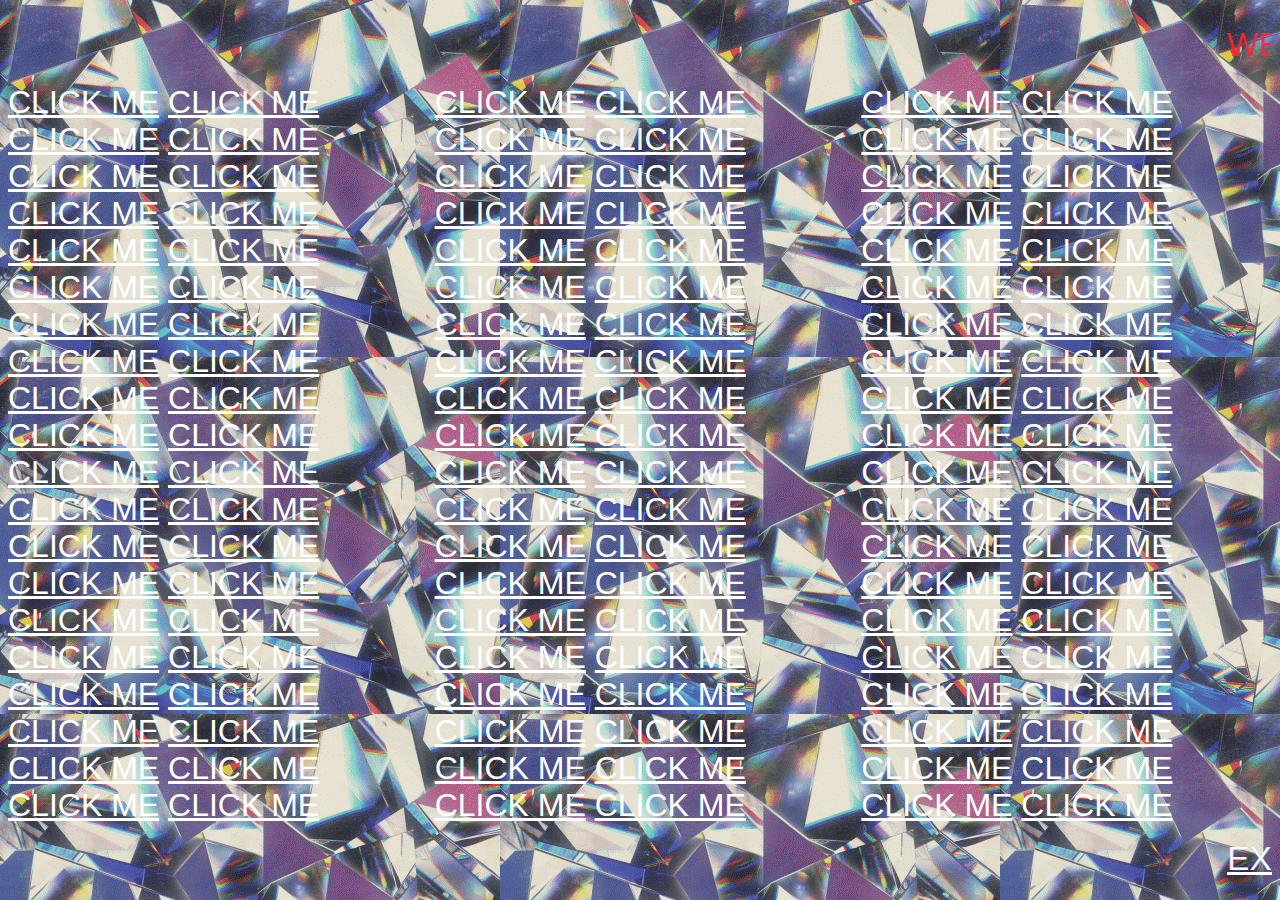
<file: index.html>
<!DOCTYPE html>
<html>
<head>
<link rel="stylesheet" type="text/css" href="css/main.css">
</head>
<style>
body {
    background-color: #6699ff;
    background-attachment:url(images/fallingstar.gif););
    font-family: 'Assistant', sans-serif;
    background-image: url(images/rainbowshapes.gif);
    background-color: #cccccc;
}
.newspaper {
    -webkit-column-count: 3; /* Chrome, Safari, Opera */
    -moz-column-count: 3; /* Firefox */
    column-count: 3;
  }
  .rainbow {
    font-size: 25pt;
    background-image: -webkit-gradient( linear, left top, right top, color-stop(0, #f22), color-stop(0.15, #f2f), color-stop(0.3, #22f), color-stop(0.45, #2ff), color-stop(0.6, #2f2),color-stop(0.75, #2f2), color-stop(0.9, #ff2), color-stop(1, #f22) );
    background-image: gradient( linear, left top, right top, color-stop(0, #f22), color-stop(0.15, #f2f), color-stop(0.3, #22f), color-stop(0.45, #2ff), color-stop(0.6, #2f2),color-stop(0.75, #2f2), color-stop(0.9, #ff2), color-stop(1, #f22) );
    color:transparent;
    -webkit-background-clip: text;
    background-clip: text;
  }
  a:link {
    color:white;
  }

  a:visited {
    color: white;
  }

  a:hover {
    color:#1a75ff;
  }

  a:active {
    color:blue;
  }

</style>

<audio loop="loop" autoplay="autoplay" src="Audio/Retro.mp3">
    <p>Your browser does not support the audio element :( .</p>
 </audio>

<body>
<p><marquee> <span class="rainbow">WELCOME <img src="images/movingstar.gif" width="40px" height="40px"  /> WELCOME <img src="images/movingstar.gif" width="40px" height="40px"  /> WELCOME <img src="images/movingstar.gif" width="40px" height="40px"  /> WELCOME <img src="images/movingstar.gif" width="40px" height="40px"  /> WELCOME <img src="images/movingstar.gif" width="40px" height="40px"  /> WELCOME</span></marquee></p>
<div class="newspaper">
<font size="6">
<a href="https://www.chevrolet.com/trucks/silverado-1500-pickup-truck/build-and-price/config?cmp=OLA_DISPLAY_22084949_235933356_438213715_111724235" target="_blank">CLICK ME</a>
<a href="https://www.localeclectic.com/products/j-initial-necklace-with-rose-pendant?variant=12359848591438&utm_medium=cpc&utm_source=google&utm_campaign=Google%20Shopping&gclid=Cj0KCQjwg73kBRDVARIsAF-kEH80peGur3NqBz763crWfO9g9KZ_meuZPo6zUKXx9tXE6wnX2zrDbZwaAsf1EALw_wcB" target="_blank">CLICK ME</a>
<a href="https://www.udemy.com/adobe-illustrator-course/?gclid=Cj0KCQjwg73kBRDVARIsAF-kEH_ug5upy3xq5FYFJpIp_2S74fjzw3ohfQDD6_rzTonBzu3yyS0BUL0aAkC4EALw_wcB&utm_campaign=NEW-YT-PROS-TECH-Design-SIM-IVA-AET-AdobeIllustrator-EN-ENG_._ci_1514258_._sl_ENG_._vi_TECH_._sd_All_._la_EN_._&utm_content=Overlay&utm_medium=udemyads&utm_source=youtube-brand&utm_term=_._ag_64198592141_._ad_335534217317_._de_c_._dm__._pl_youtube.com_._ti_aud-648919525605_._li_9032168_._pd__._" target="_blank">CLICK ME</a>
<a href="https://vimeo.com/ko/upgrade?vcid=33797&utm_medium=cpc&utm_source=google&gclid=EAIaIQobChMIwPOg_qON4QIVFQKtBh3SDwJIEAEYASAAEgI7UPD_BwE">CLICK ME</a>
<a href="https://www.zaful.com/heart-letter-embroidered-short-sleeves-tee-p_655433.html?currency=USD&lkid=216013&gclid=Cj0KCQjwg73kBRDVARIsAF-kEH8TrZOQfeY7gP4gZYfdBOBCbLR3rETEU950SFDVsfl5i3wRy4Vkz7caAp1_EALw_wcB">CLICK ME</a>
<a href="https://disneyland.disney.go.com/offers-discounts/hotel-room-savings/?CMP=PMC-CRT|22175393|2285918|237754893|110721024" target="_blank">CLICK ME</a>
<a href="https://www.essaybot.com/essay-typer/?agp=60651732662&cpn=1649764968&gclid=CjwKCAjwycfkBRAFEiwAnLX5IZzja5wB5t93xZopmyUA8pIVPuXl_RoAJ0tjG9annArIa-hhskcqNRoCD8wQAvD_BwE" target="_blank">CLICK ME</a>
<a href="https://app.grammarly.com/?network=g&utm_source=google&matchtype=e&gclid=CjwKCAjwycfkBRAFEiwAnLX5IZG8llsKOFBs1jQX_EXVpnchh5V202MtSfvB6Iqc1bRqC15liDwqlhoCWtEQAvD_BwE&placement=&q=brand&utm_content=229881030226&utm_campaign=brand_f1&utm_medium=cpc&utm_term=grammarly" target="_blank">CLICK ME</a>
<a href="http://www.universalstudioshollywood.com/promos/general-admission-ticket-30/?channel=vid&source=N314801.279243YOUTUBECO&campaign=ush&media=paid&category=awareness:nocal&gclid=CjwKCAjwycfkBRAFEiwAnLX5IVKE_YXYw37MaAcZfKYUzZcJ6PT8VeEyHXdCfKoRHWE-d3tcgTFHThoC5wEQAvD_BwE" target="_blank">CLICK ME</a>
<a href="https://www.facebook.com/bokksu/?__tn__=kC-R&eid=ARCs946O5kkUMH5INtUib8dgFj3YhJ1ve3eeb8oaxiisa3UopK3BLBLOZWBkKpkc-0tUZAEPin2GB-FvEQd62yqxCbdmbscQjBx0hAc&hc_ref=ARSUQP5Kq83lQCLpqRRTFVY0Rg9Q6h-aPmN4Yzx_dv7VT6D-7fyZwiQWHwfqD2ZN-E4&fref=nf&__xts__%5B0%5D=68.[base64]" target="_blank">CLICK ME</a>
<a href="https://www.facebook.com/ADogsJourneyMovie/?__tn__=kC-R&eid=ARCrrZI0sDcXDm4MbOGyPXU7BrC9nwnLbek1wmx8OnP4MJOhqsj7ZEdoKX0XUxbQYfig_7tLw41wgC_lTnU4x5B7wYRv9ADtRgV3w9A&hc_ref=ARRoDzeZR0kz_NBtA8lK7jBK0Ys_2Q1BxYUHVll2EF-kWv1thtsszCtXlpjl84DKgic&fref=nf&__xts__%5B0%5D=68.[base64]" target="_blank">CLICK ME</a>
<a href="https://www.facebook.com/SBSFood/?__tn__=kC-R&eid=ARCNecpV8CxFSRcGTxWLat_ZGOOYUBfwlkFlNrNqwiO4hBK6qDHnNh6xNRAvE7oxgG76YNy72Muguh0Y&hc_ref=ARSA2XMJR5pvewX6F68M8Y9znrM6sPOaIowBEYgU3_99_Vc083DnMGYJWqeQzF7tvpI&fref=nf" target="_blank">CLICK ME</a>
<a href="https://www.net-a-porter.com/us/en/d/Shop/Seasonal_Edit/All?cm_mmc=Display-US-HAVAS-_-SS19-StepIntoSpring-_-CondeNastSpire-_-970x250&utm_source=Vogue&utm_medium=Programmatic&utm_campaign=Programmatic&dclid=CjkKEQjwycfkBRDs0NKgmp3w1IEBEiQAUqban60t1Z3LwGSqsxP6ISrUNpGQDXFh-GCzWpKTC-RJbJrw_wcB" target="_blank">CLICK ME</a>
<a href="https://wikibuy.com/instant?utm_source=Kitty&utm_campaign=Broad&utm_term=Am02&utm_source=Meerkat&utm_campaign=55840695575&utm_term=325055015218&gclid=CjwKCAjwycfkBRAFEiwAnLX5IfiGxXkofxz_OwS_dOjU7AQbRrnrklsV_OxibEG5VQC2st_IYO1pihoCCDoQAvD_BwE" target="_blank">CLICK ME</a>
<a href="https://us.shein.com/" target="_blank">CLICK ME</a>
<a href="https://www.olympicbywindsor.com/?gclid=EAIaIQobChMInLKBlJuS4QIV8wD5AB3BFQb-EAEYASAAEgLvBfD_BwE" target="_blank">CLICK ME</a>
<a href="https://wordpress.com/" target="_blank">CLICK ME</a>
<a href="https://www.facebook.com/ToyStoryWoody/?__tn__=kC-R&eid=ARC5h2vUU5XVEhHZSzDDu5n-kz9oGyaUC6hlXY2xRoV24NuBAH3NF6CgSToE0pZfPxPVCn1raU-hY1Ex&hc_ref=ARSNW9my_An379hMkTte-fC5ym_Sj9mGlhXDwHBMWJznIFueCLgTHdRgyIbYmcy5MW8&fref=nf&__xts__%5B0%5D=68.[base64]" target="_blank">CLICK ME</a>
<a href="https://www.kbhome.com/" target="_blank">CLICK ME</a>
<a href="https://www.starz.com/" target="_blank">CLICK ME</a>
<a href="https://www.functionofbeauty.com/" target="_blank">CLICK ME</a>
<a href="https://www.udemy.com/" target="_blank">CLICK ME</a>
<a href="https://fi.google.com/about/" target="_blank">CLICK ME</a>
<a href="https://www.wix.com/" target="_blank">CLICK ME</a>
<a href="https://www.keurig.com/" target="_blank">CLICK ME</a>
<a href="https://www.essaybot.com/essay-typer/?agp=60651732662&cpn=1649764968&gclid=CjwKCAjwycfkBRAFEiwAnLX5IZzja5wB5t93xZopmyUA8pIVPuXl_RoAJ0tjG9annArIa-hhskcqNRoCD8wQAvD_BwE" target="_blank">CLICK ME</a>
<a href="https://www.joinhoney.com/" target="_blank">CLICK ME</a>
<a href="https://www.freshstep.com/" target="_blank">CLICK ME</a>
<a href="https://www.vans.com/" target="_blank">CLICK ME</a>
<a href="https://nordvpn.com/partners/?utm_expid=.J-Iv6ZU7Q0uR77_1Q1pVig.1&utm_referrer=https%3A%2F%2Fnordvpn.com%2Foffer%2Fbrand%2F%3Fgclid%3DCjwKCAjw1dzkBRBWEiwAROVDLMx4VRVkTnj2dBFm9Hki12PRQbd6d2yFT1J7LzKS9X7CIdn3Y6_CtRoCAt8QAvD_BwE" target="_blank">CLICK ME</a>
<a href="https://www.chewy.com/" target="_blank">CLICK ME</a>
<a href="https://www.audible.com/" target="_blank">CLICK ME</a>
<a href="https://www.ea.com/games/apex-legends?utm_campaign=APXL_HD_US_GAM_SRCH_GGL_Generic-E&utm_medium=cpc&utm_source=google&utm_term=apex+legends" target="_blank">CLICK ME</a>
<a href="https://www.facebook.com/playapex/?__tn__=kC-R&eid=ARDmz2BLUAkHeKsv2gBepSrKZ5Aj0ZQoD_AKxUAHcV0htXh5gbFx3DzGq6ob1YUSwZ8q5gcZ6q-aau28nFg22lF0TBpO679tYOmDlY0&hc_ref=ARR0Jd4igCevyv7C3BR1RgeNr664bQVjfHMZubH-Ifl8Cf_N4BjTdvHvS-18JgWZscg&fref=nf&__xts__%5B0%5D=68.[base64]" target="_blank">CLICK ME</a>
<a href="https://moegreens.com/" target="_blank">CLICK ME</a>
<a href="https://www.xfinity.com/" target="_blank">CLICK ME</a>
<a href="https://www.clipstudio.net/en" target="_blank">CLICK ME</a>
<a href="https://www.amazon.com/b?node=14807110011&ref=o_disp_op5750061101&tag=dikius-20" target="_blank">CLICK ME</a>
<a href="https://us.shein.com/" target="_blank">CLICK ME</a>
<a href="http://global.gmarket.co.kr/Home/Main" target="_blank">CLICK ME</a>
<a href="https://www.webmd.com/" target="_blank">CLICK ME</a>
<a href="https://www.verizonwireless.com/" target="_blank">CLICK ME</a>
<a href="https://www.westfield.com/valleyfair" target="_blank">CLICK ME</a>
<a href="https://us.asos.com/" target="_blank">CLICK ME</a>
<a href="https://www.nintendo.com/" target="_blank">CLICK ME</a>
<a href="http://www.milkandhoneyfremont.com/?fbclid=IwAR1gZfBTSeShTzra93d3GGKsWFTkJMC_GEoWfUL4HcHPIPPp2wBAnI_j1xQ" target="_blank">CLICK ME</a>
<a href="https://www.facebook.com/SpiderVerseMovie/?__tn__=kC-R&eid=ARB_lbdV5PWcflJp6UPSN62x837YeDrGi8P-enObdQDvg46hfnGmSRkDC7rhlRBBEoBXHcQ04S8CLn52&hc_ref=ARTF1mL7csfo6ARhIB0ufz70vtIhdETuEviKJjvqXAtHiFwHiIEEOgzWWRQKnnTlu-8&fref=nf&__xts__%5B0%5D=68.[base64]" target="_blank">CLICK ME</a>
<a href="http://www.ktsf.com/" target="_blank">CLICK ME</a>
<a href="https://www.apple.com/" target="_blank">CLICK ME</a>
<a href="https://shopcutiepiemarzia.com/" target="_blank">CLICK ME</a>
<a href="https://www.kbhome.com/" target="_blank">CLICK ME</a>
<a href="https://shop.laseraway.com/?utm_source=facebook&utm_medium=skin+fitness+video" target="_blank">CLICK ME</a>
<a href="https://eggie.us/" target="_blank">CLICK ME</a>
<a href="https://www.crunchyroll.com/" target="_blank">CLICK ME</a>
<a href="https://www.squarespace.com/" target="_blank">CLICK ME</a>
<a href="https://www.petsmart.com/" target="_blank">CLICK ME</a>
<a href="https://curology.com/" target="_blank">CLICK ME</a>
<a href="https://www.bandainamcoent.co.jp/" target="_blank">CLICK ME</a>
<a href="https://www.sling.com/?VI=1&utm_medium=video&utm_source=youtube&utm_campaign=SLGD_ACQ_VIDVIEW_COUSA_AW_VI_BVID_TAXSEASON_TRAVL_00XXXXCPV_2PGG_XXXX_AIxTRAVLBUFFS_XXXXX_COUSA_AXXEN_YOUTOA_OT45_EV_EN_VD_T4AD15V&utm_content=OT45" target="_blank">CLICK ME</a>
<a href="https://uberliss.com/" target="_blank">CLICK ME</a>
<a href="http://www.universalstudioshollywood.com/" target="_blank">CLICK ME</a>
<a href="https://www.keysight.com/us/en/home.html" target="_blank">CLICK ME</a>
<a href="https://soundcloud.com/discover" target="_blank">CLICK ME</a>
<a href="https://soundcloud.com/discover" target="_blank">CLICK ME</a>
<a href="https://us.asos.com/" target="_blank">CLICK ME</a>
<a href="https://evolutionofsmooth.com/" target="_blank">CLICK ME</a>
<a href="https://carrington.edu/" target="_blank">CLICK ME</a>
<a href="https://www.ulta.com/" target="_blank">CLICK ME</a>
<a href="https://www.functionofbeauty.com/" target="_blank">CLICK ME</a>
<a href="https://us.shein.com/" target="_blank">CLICK ME</a>
<a href="https://www.walmart.com/" target="_blank">CLICK ME</a>
<a href="https://www.garnierusa.com/" target="_blank">CLICK ME</a>
<a href="https://www.crunchyroll.com/citrus?utm_source=paid_cr&utm_medium=google_display&utm_campaign=remarketing_US&referrer=GoogleDisplay&gclid=EAIaIQobChMI9bu6y-yb4QIVintiCh2DNQhiEAEYASAAEgJphPD_BwE" target="_blank">CLICK ME</a>
<a href="https://www.macys.com/" target="_blank">CLICK ME</a>
<a href="https://www.linkedin.com/" target="_blank">CLICK ME</a>
<a href="https://www.visitwesthollywood.com/" target="_blank">CLICK ME</a>
<a href="https://schmidts.com/" target="_blank">CLICK ME</a>
<a href="https://www.tazo.com/us/en/" target="_blank">CLICK ME</a>
<a href="https://www.fivefeetapartfilm.com/trailer/?dclid=CMKSnavum-ECFZEAfQodN2UNfQ" target="_blank">CLICK ME</a>
<a href="https://www.jins.com/us/" target="_blank">CLICK ME</a>
<a href="https://www.humira.com/" target="_blank">CLICK ME</a>
<a href="https://vimeo.com/ko/upgrade?vcid=33797&utm_medium=cpc&utm_source=google&gclid=EAIaIQobChMIwPOg_qON4QIVFQKtBh3SDwJIEAEYASAAEgI7UPD_BwE" target="_blank">CLICK ME</a>
<a href="https://www.localeclectic.com/products/j-initial-necklace-with-rose-pendant?variant=12359848591438&utm_medium=cpc&utm_source=google&utm_campaign=Google%20Shopping&gclid=Cj0KCQjwg73kBRDVARIsAF-kEH80peGur3NqBz763crWfO9g9KZ_meuZPo6zUKXx9tXE6wnX2zrDbZwaAsf1EALw_wcB" target="_blank">CLICK ME</a>
<a href="https://itunes.apple.com/us/app/love-nikki-dress-up-queen/id1214763767?mt=8" target="_blank">CLICK ME</a>
<a href="https://www.chegg.com/study" target="_blank">CLICK ME</a>
<a href="https://www.vans.com/" target="_blank">CLICK ME</a>
<a href="https://wordpress.com/" target="_blank">CLICK ME</a>
<a href="https://www.dyson.com/en.html" target="_blank">CLICK ME</a>
<a href="https://www.zaful.com/" target="_blank">CLICK ME</a>
<a href="https://curology.com/" target="_blank">CLICK ME</a>
<a href="https://tokyotreat.com/" target="_blank">CLICK ME</a>
<a href="https://www.kbhome.com/" target="_blank">CLICK ME</a>
<a href="https://vimeo.com/ko/upgrade?vcid=33797&utm_medium=cpc&utm_source=google&gclid=EAIaIQobChMIwPOg_qON4QIVFQKtBh3SDwJIEAEYASAAEgI7UPD_BwE" target="_blank">CLICK ME</a>
<a href="https://us.shein.com/" target="_blank">CLICK ME</a>
<a href="https://www.stelarainfo.com/crohns-disease" target="_blank">CLICK ME</a>
<a href="https://app.grammarly.com/?network=g&utm_source=google&matchtype=e&gclid=CjwKCAjwycfkBRAFEiwAnLX5IZG8llsKOFBs1jQX_EXVpnchh5V202MtSfvB6Iqc1bRqC15liDwqlhoCWtEQAvD_BwE&placement=&q=brand&utm_content=229881030226&utm_campaign=brand_f1&utm_medium=cpc&utm_term=grammarly" target="_blank">CLICK ME</a>
<a href="https://www.neutrogena.com/" target="_blank">CLICK ME</a>
<a href="https://colourpop.com/" target="_blank">CLICK ME</a>
<a href="https://curology.com/" target="_blank">CLICK ME</a>
<a href="https://www.audible.com/" target="_blank">CLICK ME</a>
<a href="https://vimeo.com/ko/upgrade?vcid=33797&utm_medium=cpc&utm_source=google&gclid=EAIaIQobChMIwPOg_qON4QIVFQKtBh3SDwJIEAEYASAAEgI7UPD_BwE" target="_blank">CLICK ME</a>
<a href="https://www.birchbox.com/discover" target="_blank">CLICK ME</a>
<a href="https://www.nintendo.com/" target="_blank">CLICK ME</a>
<a href="https://www.crunchyroll.com/" target="_blank">CLICK ME</a>
<a href="https://www.wix.com/" target="_blank">CLICK ME</a>
<a href="https://www.petsmart.com/" target="_blank">CLICK ME</a>
<a href="https://fi.google.com/about/" target="_blank">CLICK ME</a>
<a href="https://us.shein.com/" target="_blank">CLICK ME</a>
<a href="https://us.shein.com/" target="_blank">CLICK ME</a>
<a href="https://www.joinhoney.com/" target="_blank">CLICK ME</a>
<a href="https://www.futuro-usa.com/3M/en_US/futuro-us/" target="_blank">CLICK ME</a>
<a href="https://curology.com/" target="_blank">CLICK ME</a>
<a href="https://madeby.google.com/pixel-3-promo/?utm_source=youtube&utm_medium=google_oo&utm_campaign=GS101901&utm_content=dr&dclid=&gclid=CjwKCAjw1dzkBRBWEiwAROVDLMK6LXc5xQcM4G2-2LXK-zKQTweGUuTrUKonFoektEErFqLtCj4cuhoCRpYQAvD_BwE" target="_blank">CLICK ME</a>
<a href="https://www.vans.com/" target="_blank">CLICK ME</a>
<a href="https://itunes.apple.com/us/app/love-nikki-dress-up-queen/id1214763767?mt=8" target="_blank">CLICK ME</a>
<a href="https://www.zaful.com/" target="_blank">CLICK ME</a>
<a href="https://www.localeclectic.com/products/j-initial-necklace-with-rose-pendant?variant=12359848591438&utm_medium=cpc&utm_source=google&utm_campaign=Google%20Shopping&gclid=Cj0KCQjwg73kBRDVARIsAF-kEH80peGur3NqBz763crWfO9g9KZ_meuZPo6zUKXx9tXE6wnX2zrDbZwaAsf1EALw_wcB" target="_blank">CLICK ME</a>
<a href="https://www.chegg.com/study" target="_blank">CLICK ME</a>
<a href="https://app.grammarly.com/?network=g&utm_source=google&matchtype=e&gclid=CjwKCAjwycfkBRAFEiwAnLX5IZG8llsKOFBs1jQX_EXVpnchh5V202MtSfvB6Iqc1bRqC15liDwqlhoCWtEQAvD_BwE&placement=&q=brand&utm_content=229881030226&utm_campaign=brand_f1&utm_medium=cpc&utm_term=grammarly" target="_blank">CLICK ME</a>
<a href="https://www.dyson.com/en.html" target="_blank">CLICK ME</a>

</font>
</div>

</p>

<p> <marquee> <span class="rainbow"> <a href="https://sabbyc.github.io/netart/" >EXIT? </a> </span> </marquee>
</p>

</body>
</html>
</file>
<file: css/main.css>
<style>
@import url('https://fonts.googleapis.com/css?family=Assistant');
</style>

<link rel="stylesheet" type="text/css" href="index.html">

.exit {
  font-size: 25pt;
  color:yellow;
  clear:both;
}
</file>
